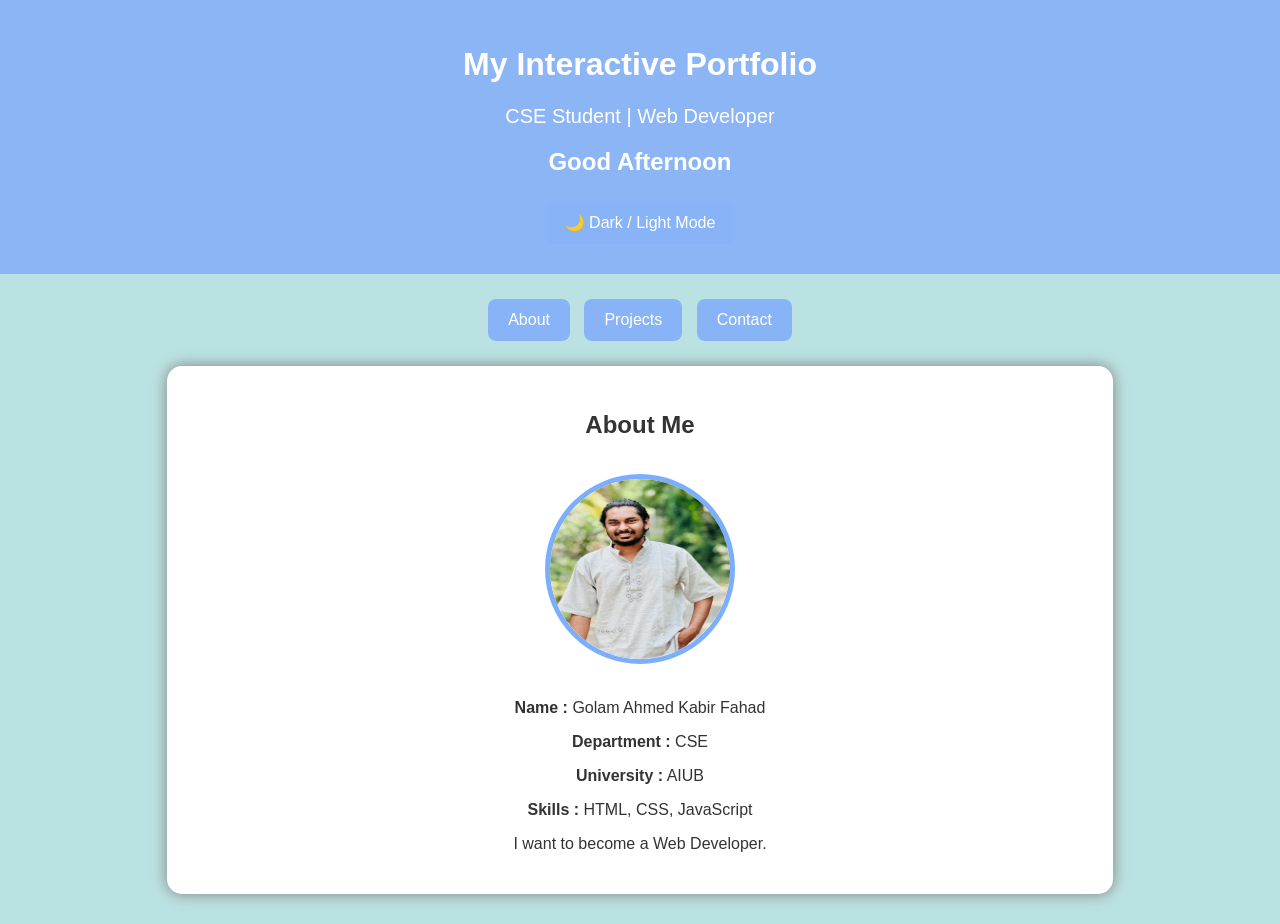
<file: MID/Interactive Portfolio Task/index.html>
<!DOCTYPE html>
<html>

<head>

    <title>Interactive Portfolio</title>

    <link rel="stylesheet" href="style.css">

</head>

<body>

<header>

<h1 id="title">My Interactive Portfolio</h1>

<p class="subtitle">
CSE Student | Web Developer
</p>

<h2 id="greeting"></h2>

<button onclick="theme()">🌙 Dark / Light Mode</button>

</header>

<nav>

<button onclick="showAbout()">About</button>

<button onclick="showProjects()">Projects</button>

<button onclick="showContact()">Contact</button>

</nav>

<!-- ABOUT -->

<div id="about" class="card">

<h2>About Me</h2>

<img src="profile.jpeg">

<p><b>Name :</b> Golam Ahmed Kabir Fahad</p>

<p><b>Department :</b> CSE</p>

<p><b>University :</b> AIUB</p>

<p><b>Skills :</b> HTML, CSS, JavaScript</p>

<p>I want to become a Web Developer.</p>

</div>

<!-- PROJECTS -->

<div id="projects" class="card" style="display:none;">

<h2>Projects</h2>

<ul>

<li>Personal Portfolio Website</li>

<li>Student Management System</li>

<li>Library Management System</li>

<li>Online Food Ordering System</li>

</ul>

</div>

<!-- CONTACT -->

<div id="contact" class="card" style="display:none;">

<h2>Contact Me</h2>

<p>Feel free to contact me.</p>

<form onsubmit="return handleSubmit()">

<label>Name</label>

<br>

<input type="text" id="name">

<br>

<span id="nameError" class="error"></span>

<br><br>

<label>Email</label>

<br>

<input type="text" id="email">

<br>

<span id="emailError" class="error"></span>

<br><br>

<label>Message</label>

<br>

<textarea id="message"></textarea>

<br>

<span id="messageError" class="error"></span>

<br><br>

<button type="submit">Submit</button>

</form>

</div>

<script src="script.js"></script>

</body>

</html>
</file>
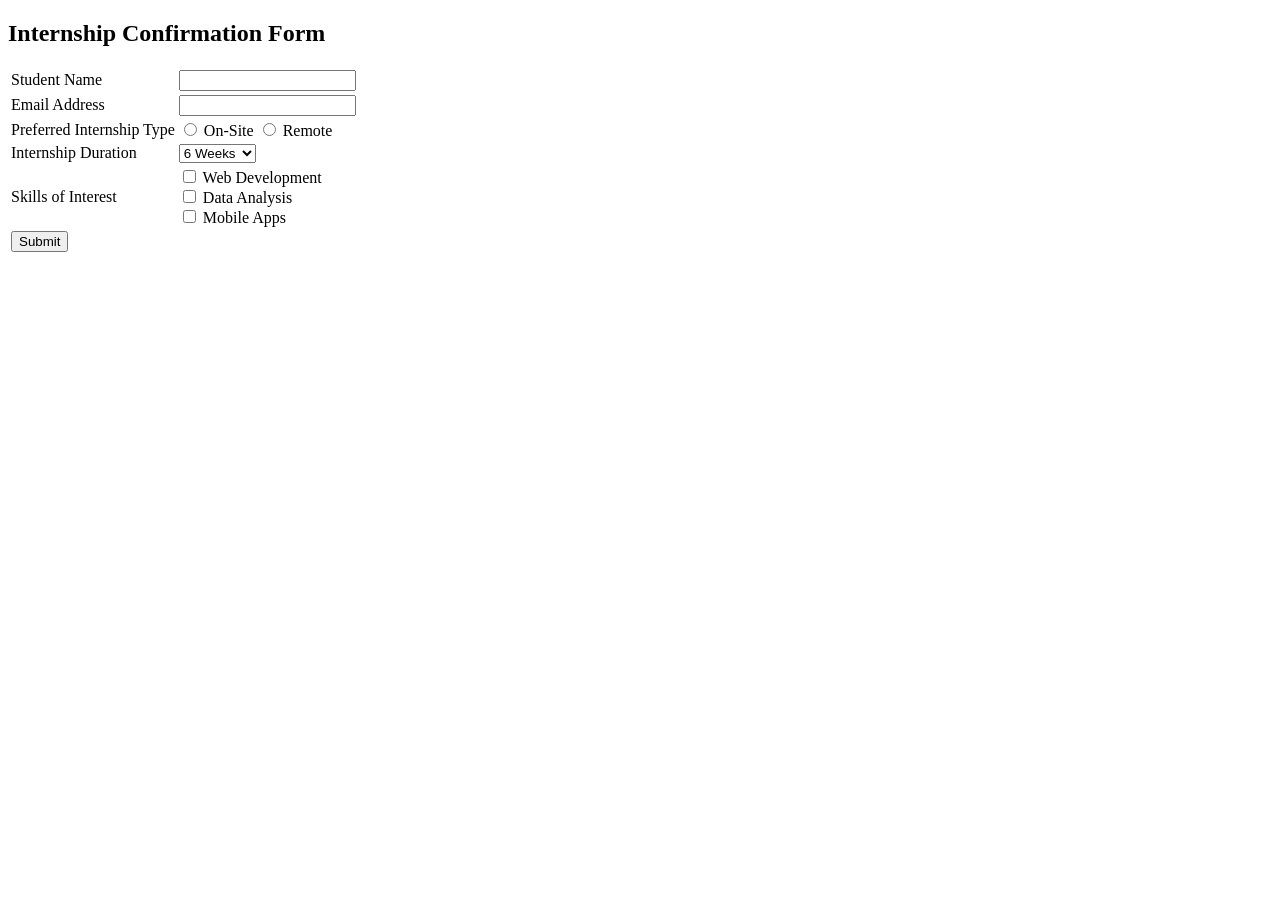
<file: MID/Lab_Task_1/Lab_Task_1_SL_06.html>
<!DOCTYPE html>
<html>
<head>
    <title>Internship Confirmation Form</title>
</head>
<body>

<h2>Internship Confirmation Form</h2>

<form>

<table>

<tr>
    <td>Student Name</td>
    <td><input type="text" required></td>
</tr>

<tr>
    <td>Email Address</td>
    <td><input type="email" required></td>
</tr>

<tr>
    <td>Preferred Internship Type</td>
    <td>
        <input type="radio" name="type"> On-Site
        <input type="radio" name="type"> Remote
    </td>
</tr>

<tr>
    <td>Internship Duration</td>
    <td>
        <select>
            <option>6 Weeks</option>
            <option>3 Months</option>
        </select>
    </td>
</tr>

<tr>
    <td>Skills of Interest</td>
    <td>
        <input type="checkbox"> Web Development <br>
        <input type="checkbox"> Data Analysis <br>
        <input type="checkbox"> Mobile Apps
    </td>
</tr>

<tr>
    <td colspan="2">
        <input type="submit" value="Submit">
    </td>
</tr>

</table>

</form>

</body>
</html>
</file>
<file: MID/Interactive Portfolio Task/style.css>
body{

margin:0;

font-family:Arial;

background:hsl(180, 41%, 81%);

color:#333;

text-align:center;

}

.dark{

background:#1d1d1d;

color:white;

}

header{

background:#8bb5f5;

padding:25px;

color:white;

}

.subtitle{

font-size:20px;

}

nav{

margin:20px;

}

button{

background:#88b4f7;

color:white;

padding:12px 20px;

border:none;

border-radius:8px;

cursor:pointer;

margin:5px;

font-size:16px;

}

button:hover{

background:#5a92e6;

}

.card{

background:white;

width:70%;

margin:auto;

padding:25px;

border-radius:15px;

box-shadow:0px 0px 15px gray;

margin-bottom:30px;

}

.dark .card{

background:#2f2f2f;

}

img{

width:180px;

height:180px;

border-radius:50%;

border:5px solid #7baffd;

margin:15px;

}

input,

textarea{

width:80%;

padding:10px;

border-radius:8px;

border:1px solid gray;

}

textarea{

height:120px;

}

.error{

color:red;

font-size:14px;

}

ul{

list-style:none;

padding:0;

}

li{

background:#7eadf3;

color:white;

margin:10px;

padding:12px;

border-radius:8px;

}
</file>
